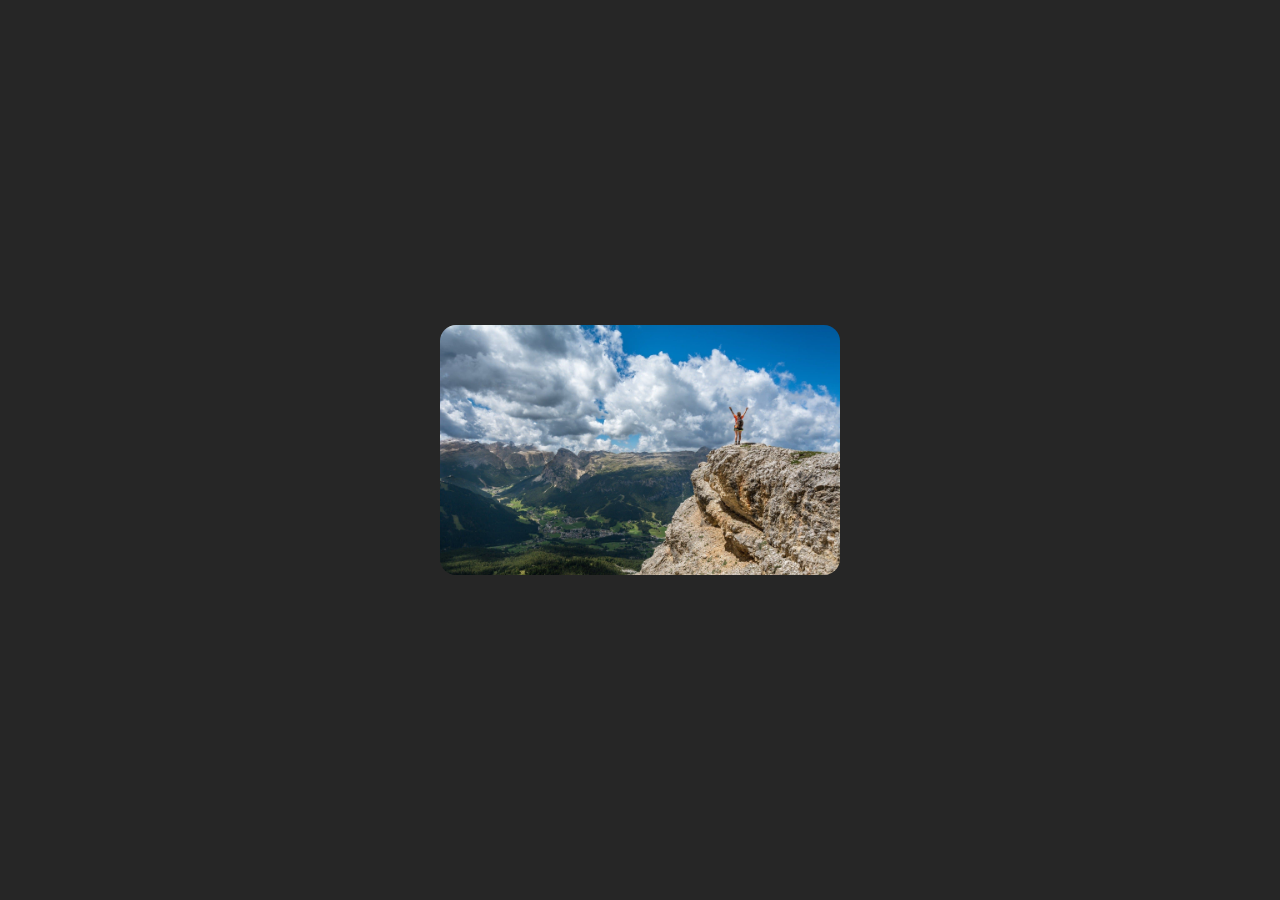
<file: projects/05-img-hover/index.html>
<!DOCTYPE html>
<html lang="en">

<head>
  <meta charset="UTF-8">
  <meta http-equiv="X-UA-Compatible" content="IE=edge">
  <meta name="viewport" content="width=device-width, initial-scale=1.0">
  <title>Image Hover Effect</title>
  <style>
    body {
      background-color: #262626;
      margin: 0;
      padding: 0;
    }

    .wrapper {
      position: absolute;
      left: 50%;
      top: 50%;
      transform: translate(-50%, -50%);
      width: 400px;
    }

    .box {
      position: relative;
      height: 250px;
      font-family: Arial, "Helvetica Neue", Helvetica, sans-serif;
      color: #fff;
      perspective: 50em;
      box-sizing: border-box;
      transition: .5s ease;
      overflow: hidden;
      border-radius: 1em;
    }

    .box img {
      width: 100%;
      object-fit: cover;
      transition: .5s;
      transform-origin: 0 100%;
    }

    .text-wrapper {
      position: absolute;
      top: 0;
      left: 0;
      width: 100%;
      height: 100%;
      padding: 20px 30px;
      box-sizing: border-box;
      z-index: 1;
      opacity: 0;
      background-color: #f00;
      transform: rotateX(-90deg);
      transform-origin: 50% 0;
      transition: .5s;
    }

    .text-wrapper h2,
    .text-wrapper p {
      line-height: 1.3em;
    }

    .box:hover img {
      transform: rotateX(90deg);
      opacity: 0;
    }

    .box:hover .text-wrapper {
      opacity: 1;
      transform: rotateX(0);
    }
  </style>
</head>

<body>

  <div class="wrapper">
    <div class="box">
      <img src="../../images/05-img-hover.jpg" alt="Image hover effect">
      <div class="text-wrapper">
        <h2>Lorem ipsum dolor sit</h2>
        <p>
          Lorem ipsum dolor sit amet consectetur, adipisicing elit. Eius blanditiis incidunt mollitia deserunt tempora
          facere porro molestiae iusto natus est at illum esse dolorem officiis quos, placeat error fugiat asperiores!
        </p>
      </div>
    </div>
  </div>

</body>

</html>
</file>
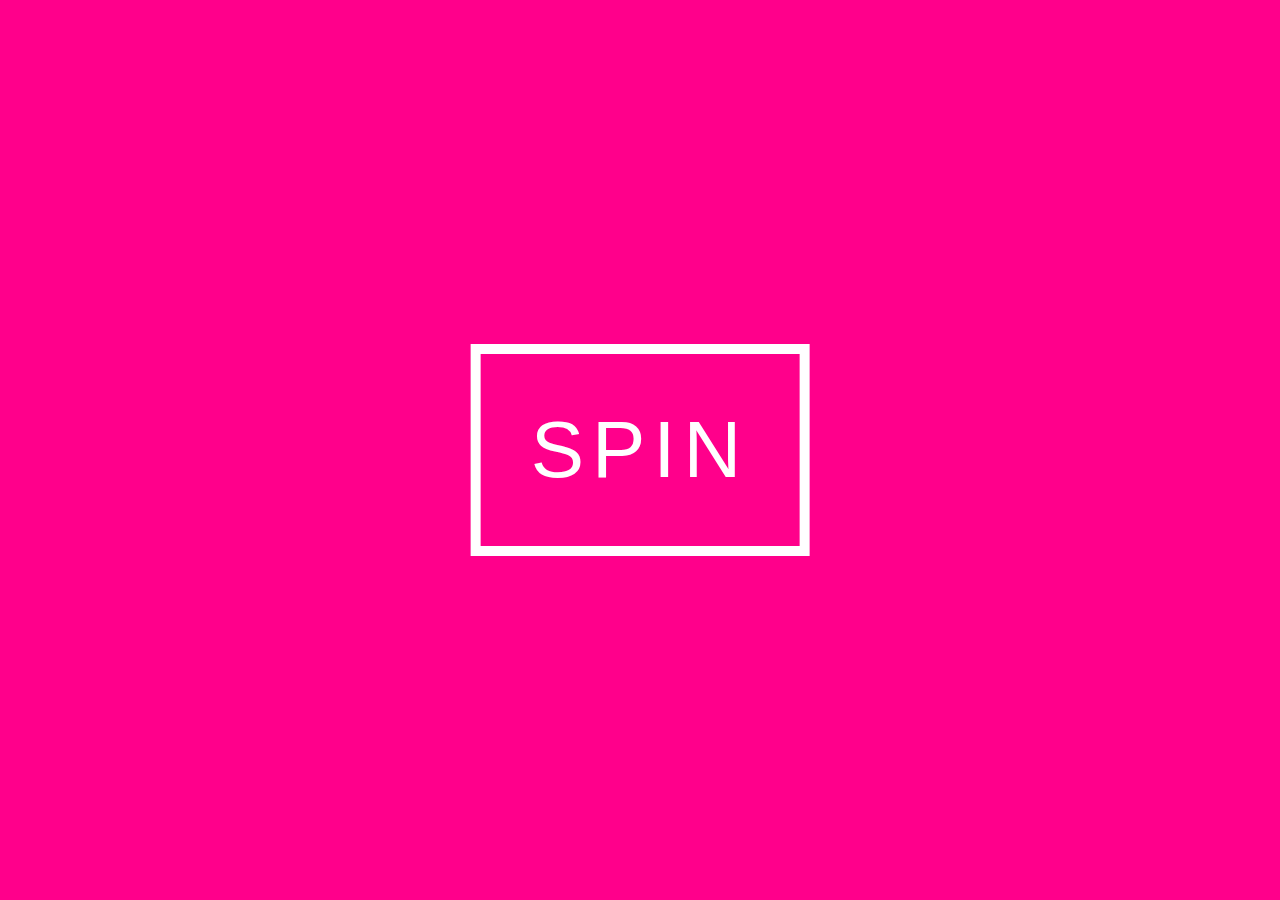
<file: projects/01-spin/spin.html>
<!DOCTYPE html>
<html lang="en">

<head>
  <meta charset="UTF-8">
  <meta http-equiv="X-UA-Compatible" content="IE=edge">
  <meta name="viewport" content="width=device-width, initial-scale=1.0">
  <title>Spin Text on Hover</title>
  <style>
    body {
      background-color: #ff008b;
      margin: 0;
      padding: 0;
    }

    ul {
      position: absolute;
      top: 50%;
      left: 50%;
      transform: translate(-50%, -50%);
      display: inline-block;
      padding: 50px;
      margin: 0;
      text-transform: uppercase;
      letter-spacing: .5em;
      border: 10px solid #fff;
      list-style: none;
    }

    ul::after {
      content: "";
      display: block;
      clear: both;
    }

    ul li {
      color: #fff;
      float: left;
      font-size: 5em;
      font-family: 'Arial', sans-serif;
      transition: .9s;
    }

    ul:hover li {
      transform: rotateY(360deg);
    }

    ul:hover li:nth-child(1) {
      transition-delay: .9s;
    }

    ul:hover li:nth-child(2) {
      transition-delay: .6s;
    }

    ul:hover li:nth-child(3) {
      transition-delay: .3s;
    }
  </style>

</head>

<body>
  <ul>
    <li>s</li>
    <li>p</li>
    <li>i</li>
    <li>n</li>
  </ul>

</body>

</html>
</file>
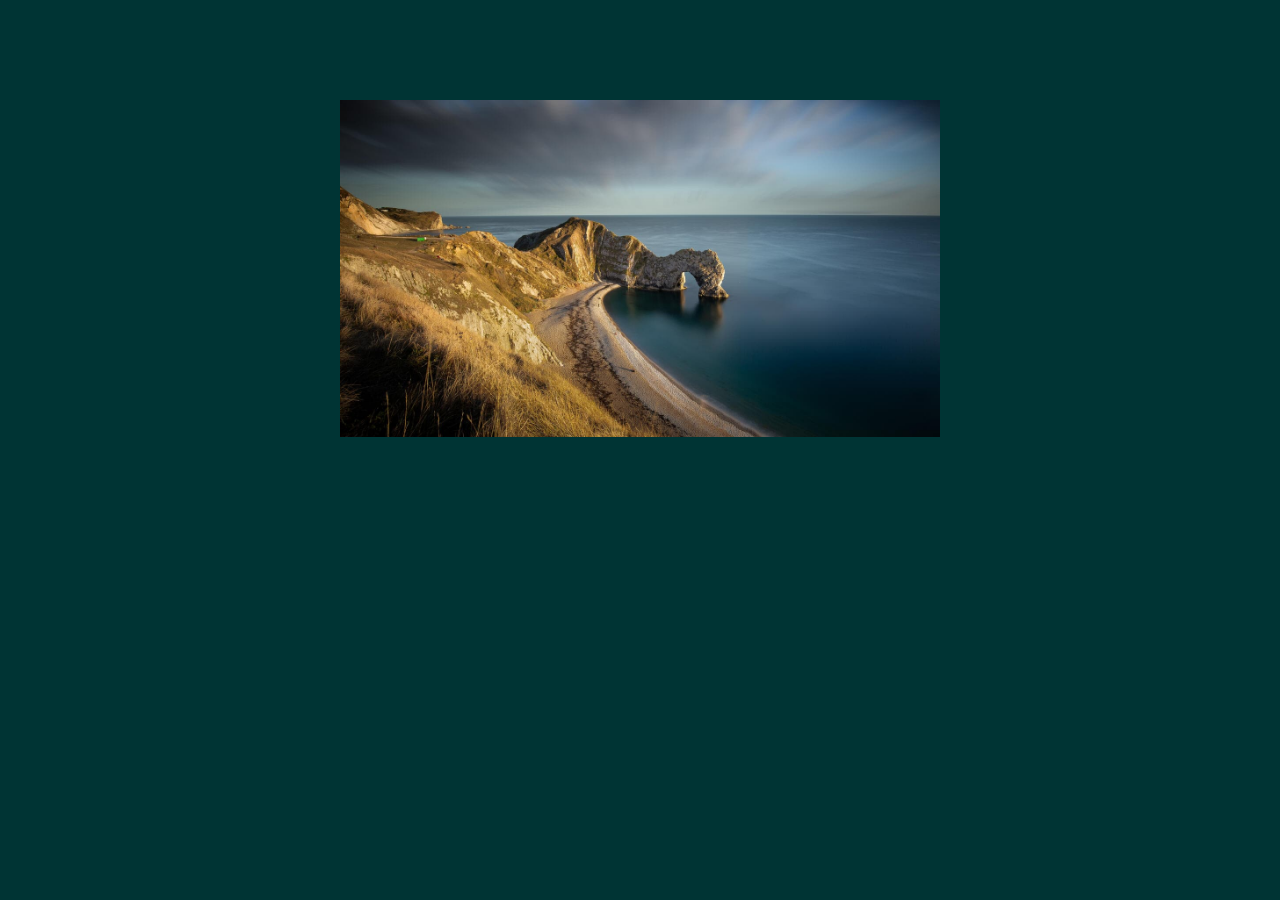
<file: projects/03-img-hover/img-hover-efffect.html>
<!DOCTYPE html>
<html lang="en">

<head>
  <meta charset="UTF-8">
  <meta http-equiv="X-UA-Compatible" content="IE=edge">
  <meta name="viewport" content="width=device-width, initial-scale=1.0">
  <title>Image Hover Effect</title>
  <style>
    body {
      margin: 0;
      padding: 0;
      background-color: #003434;
    }

    .container {
      width: 600px;
      margin: 100px auto;
    }

    .image-wrapper {
      position: relative;
      overflow: hidden;
    }

    .image-wrapper img {
      width: 100%;
      transition: .5s;
    }

    .text {
      position: absolute;
      left: -100%;
      top: 0;
      width: 100%;
      height: 100%;
      background-color: rgba(255, 0, 0, .9);
      transition: .5s;
    }

    .text h2 {
      margin: 0;
      padding: 0;
      position: absolute;
      top: 50%;
      left: 50%;
      transform: translate(-50%, -50%);
      color: #fff;
      font-family: Arial, Helvetica, sans-serif;
      font-size: 2rem;
      text-transform: uppercase;
    }

    .image-wrapper:hover .text {
      left: 0%;
    }

    .image-wrapper:hover img {
      transform: scale(1.2)
    }
  </style>
</head>

<body>
  <div class="container">
    <div class="image-wrapper">
      <img src="../../images/image-hover.jpeg" alt="Image hover">
      <div class="text">
        <h2>Image Hover</h2>
      </div>
    </div>
  </div>
</body>

</html>
</file>
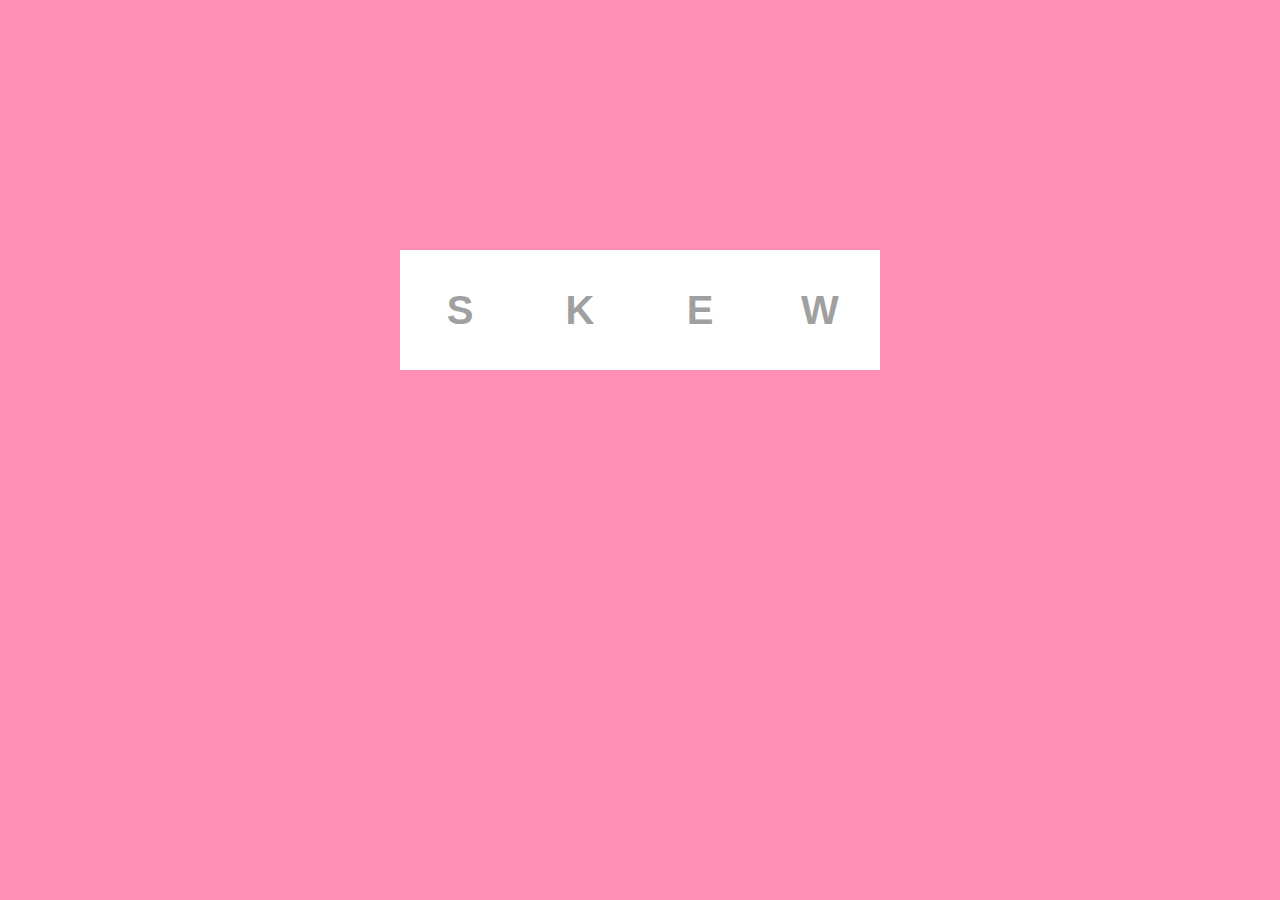
<file: projects/04-skew/04-skew-text.html>
<!DOCTYPE html>
<html lang="en">

<head>
  <meta charset="UTF-8">
  <meta http-equiv="X-UA-Compatible" content="IE=edge">
  <meta name="viewport" content="width=device-width, initial-scale=1.0">

  <title>Skew Text on Hover</title>
  <style>
    body {
      margin: 0;
      padding: 0;
      background-color: #ff90b3;
    }

    .text {
      margin: 250px 400px;
      text-align: center;
      display: inline-block;
      transition: .5s;
      display: flex;
    }

    .text span {
      text-transform: uppercase;
      background-color: #fff;
      width: 120px;
      height: 120px;
      display: block;
      line-height: 120px;
      font-family: Arial, "Helvetica Neue", Helvetica, sans-serif;
      font-weight: bold;
      color: #a0a0a0;
      font-size: 40px;
      transition: .5s;
    }

    .text span::after {
      display: block;
      content: "";
      clear: both;
    }

    .text:hover span:nth-child(1) {
      border-top-left-radius: 3px;
      border-bottom-left-radius: 3px;
    }

    .text:hover span:last-child {
      border-top-right-radius: 3px;
      border-bottom-right-radius: 3px;
    }

    .text:hover span:nth-child(odd) {
      transform: skewY(-15deg);
      color: #b5b5b5;
      box-shadow: 0 60px 20px rgba(0, 0, 0, .1);
    }

    .text:hover span:nth-child(even) {
      transform: skewY(15deg);
      color: #b5b5b5;
      box-shadow: 0 60px 20px rgba(0, 0, 0, .1), inset 0 0 30px rgba(0, 0, 0, .2);

    }

    .text:hover {
      transform: rotateX(35deg);
    }
  </style>
</head>

<body>
  <div class="text">
    <span>S</span>
    <span>k</span>
    <span>e</span>
    <span>w</span>
  </div>
</body>

</html>
</file>
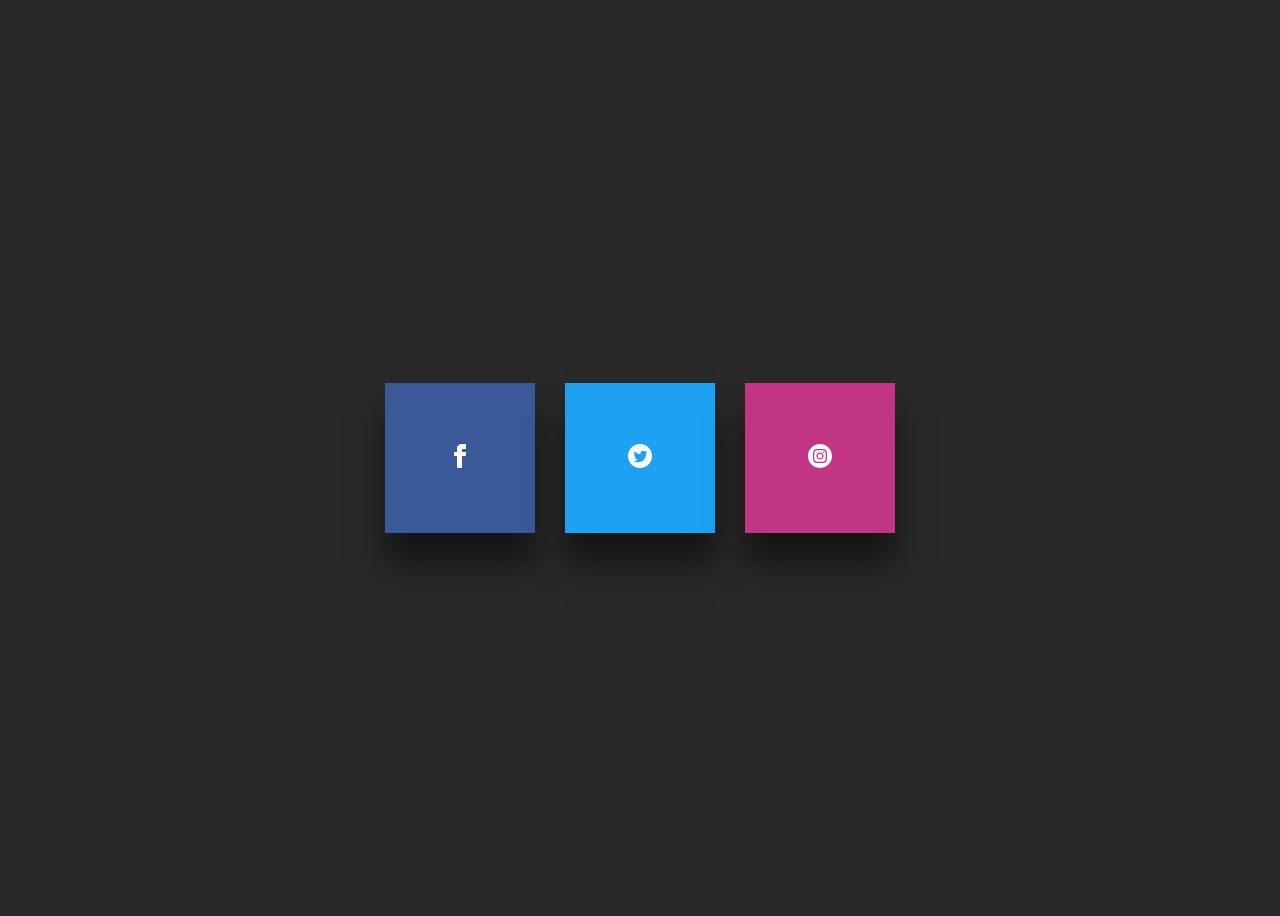
<file: projects/06-card-flip/card-flip.html>
<!DOCTYPE html>
<html lang="en">
<head>
  <meta charset="UTF-8">
  <meta http-equiv="X-UA-Compatible" content="IE=edge">
  <meta name="viewport" content="width=device-width, initial-scale=1.0">
  <title>Card Flip Animation</title>

  <style>
    body {
      background-color: #292929;
      display: flex;
      align-items: center;
      justify-content: center;
      font-family: Arial, "Helvetica Neue", Helvetica, sans-serif;
      height: 100vh;
    }

    .wrapper {
      perspective: 500px;
      margin: 15px;

    }

    .card {
      position: relative;
      width: 150px;
      height: 150px;
      background-color: #fff;
      transform-style: preserve-3d;
      transition: .5s ease;
      box-shadow: 0 30px 30px rgba(0, 0, 0, .5);
    }

    .card--fb {
      background-color: #3b5998;
    }

    .card--tw {
      background-color: #1DA1F2;
    }

    .card--in {
      background-color: #C13584;
    }

    .card__front,
    .card__back{
      position: absolute;
      top: 0;
      left: 0;
      width: 150px;
      height: 150px;
      color: #fff;
      backface-visibility: hidden;
    }

    .card__front svg {
      fill: #fff;
    }

    .card__front {
      font-size: 30px;
      display: flex;
      justify-content: center;
      align-items: center;
    }

    .card__back {
      font-size: 30px;
      display: flex;
      justify-content: center;
      align-items: center;
    }

    .wrapper:hover .card {
      transform: rotateY(180deg);
    }

    .card__back {
      transform: rotateY(180deg);
    }
  </style>
</head>
<body>

  <div class="wrapper">
    <div class="card card--fb">
      <div class="card__front">
        <a href="https://www.facebook.com/">
          <svg xmlns="http://www.w3.org/2000/svg" width="24" height="24" viewBox="0 0 24 24"><path d="M9 8h-3v4h3v12h5v-12h3.642l.358-4h-4v-1.667c0-.955.192-1.333 1.115-1.333h2.885v-5h-3.808c-3.596 0-5.192 1.583-5.192 4.615v3.385z"/></svg>
        </a>
      </div>
      <div class="card__back">
        Facebook
      </div>
    </div>
  </div>

  <div class="wrapper">
    <div class="card card--tw">
      <div class="card__front">
        <a href="https://www.twitter.com/">
          <svg xmlns="http://www.w3.org/2000/svg" width="24" height="24" viewBox="0 0 24 24"><path d="M12 0c-6.627 0-12 5.373-12 12s5.373 12 12 12 12-5.373 12-12-5.373-12-12-12zm6.066 9.645c.183 4.04-2.83 8.544-8.164 8.544-1.622 0-3.131-.476-4.402-1.291 1.524.18 3.045-.244 4.252-1.189-1.256-.023-2.317-.854-2.684-1.995.451.086.895.061 1.298-.049-1.381-.278-2.335-1.522-2.304-2.853.388.215.83.344 1.301.359-1.279-.855-1.641-2.544-.889-3.835 1.416 1.738 3.533 2.881 5.92 3.001-.419-1.796.944-3.527 2.799-3.527.825 0 1.572.349 2.096.907.654-.128 1.27-.368 1.824-.697-.215.671-.67 1.233-1.263 1.589.581-.07 1.135-.224 1.649-.453-.384.578-.87 1.084-1.433 1.489z"/></svg>
        </a>
      </div>
      <div class="card__back">
        Twitter
      </div>
    </div>
  </div>

  <div class="wrapper">
    <div class="card card--in">
      <div class="card__front">
        <a href="https://www.instagram.com/">
          <svg xmlns="http://www.w3.org/2000/svg" width="24" height="24" viewBox="0 0 24 24"><path d="M14.829 6.302c-.738-.034-.96-.04-2.829-.04s-2.09.007-2.828.04c-1.899.087-2.783.986-2.87 2.87-.033.738-.041.959-.041 2.828s.008 2.09.041 2.829c.087 1.879.967 2.783 2.87 2.87.737.033.959.041 2.828.041 1.87 0 2.091-.007 2.829-.041 1.899-.086 2.782-.988 2.87-2.87.033-.738.04-.96.04-2.829s-.007-2.09-.04-2.828c-.088-1.883-.973-2.783-2.87-2.87zm-2.829 9.293c-1.985 0-3.595-1.609-3.595-3.595 0-1.985 1.61-3.594 3.595-3.594s3.595 1.609 3.595 3.594c0 1.985-1.61 3.595-3.595 3.595zm3.737-6.491c-.464 0-.84-.376-.84-.84 0-.464.376-.84.84-.84.464 0 .84.376.84.84 0 .463-.376.84-.84.84zm-1.404 2.896c0 1.289-1.045 2.333-2.333 2.333s-2.333-1.044-2.333-2.333c0-1.289 1.045-2.333 2.333-2.333s2.333 1.044 2.333 2.333zm-2.333-12c-6.627 0-12 5.373-12 12s5.373 12 12 12 12-5.373 12-12-5.373-12-12-12zm6.958 14.886c-.115 2.545-1.532 3.955-4.071 4.072-.747.034-.986.042-2.887.042s-2.139-.008-2.886-.042c-2.544-.117-3.955-1.529-4.072-4.072-.034-.746-.042-.985-.042-2.886 0-1.901.008-2.139.042-2.886.117-2.544 1.529-3.955 4.072-4.071.747-.035.985-.043 2.886-.043s2.14.008 2.887.043c2.545.117 3.957 1.532 4.071 4.071.034.747.042.985.042 2.886 0 1.901-.008 2.14-.042 2.886z"/></svg>
        </a>
      </div>
      <div class="card__back">
        Instagram
      </div>
    </div>
  </div>

</body>
</html>
</file>
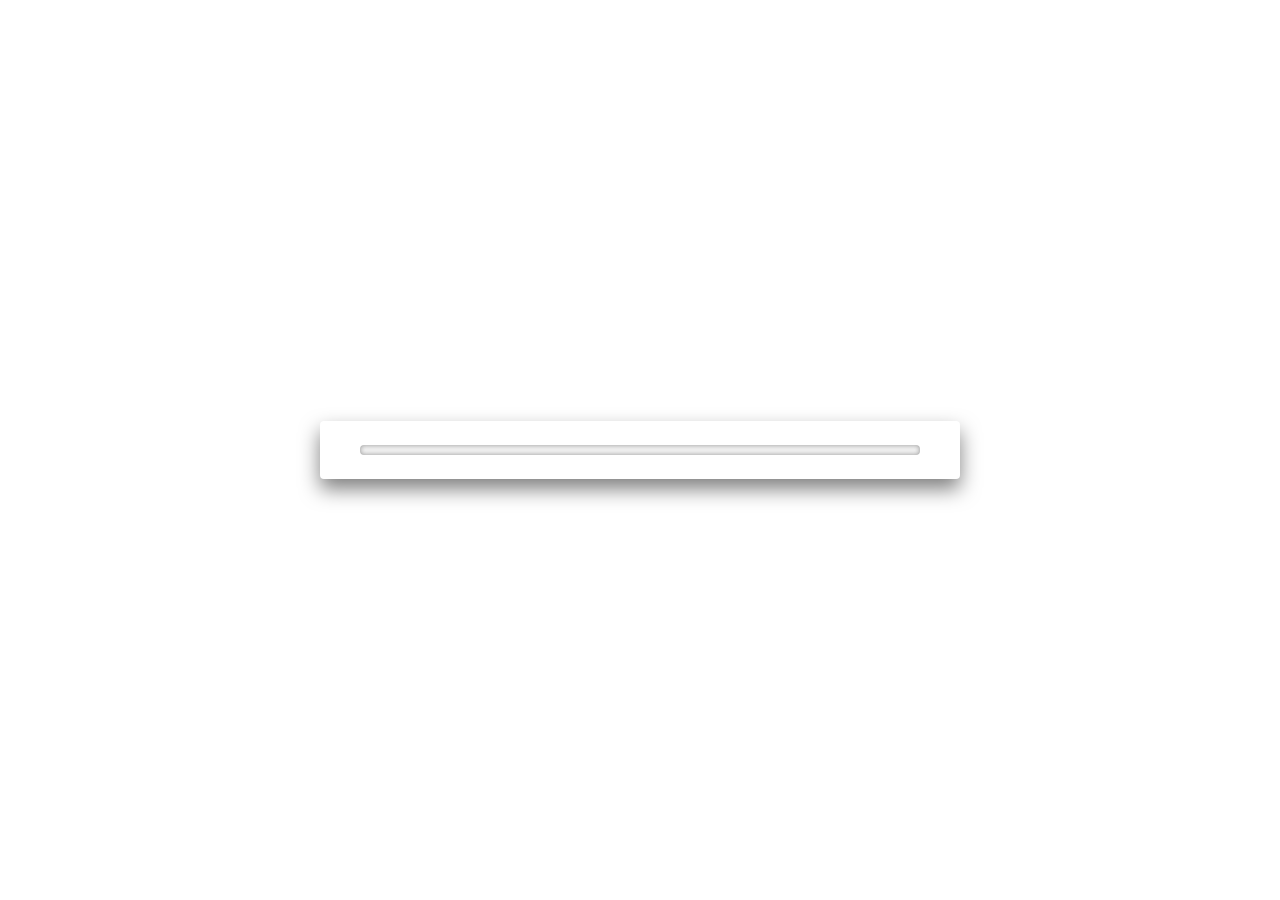
<file: projects/07-progressbar/progressbar.html>
<!DOCTYPE html>
<html lang="en">
<head>
  <meta charset="UTF-8">
  <meta http-equiv="X-UA-Compatible" content="IE=edge">
  <meta name="viewport" content="width=device-width, initial-scale=1.0">
  <title>Progressbar animation</title>
  <style>
    body {
      margin: 0;
      padding: 0;
      animation: pulse infinite 5s;
    }

    .progressbar-wrapper {
      position: absolute;
      top: 50%;
      left: 50%;
      width: 50%;
      background-color: #fff;
      transform: translate(-50%, -50%);
      padding: 20px  40px;
      border-radius: 4px;
      box-sizing: border-box;
      box-shadow: 0 10px 20px rgba(0, 0, 0, .5);
    }

    .progressbar {
      position: relative;
      display: inline-block;
      width: 100%;
      height: 10px;
      background-color: #f1f1f1;
      box-shadow: inset 0 0 5px rgba(0, 0, 0, .2);
      border-radius: 4px;
      overflow: hidden;
    }

    .progressbar::after {
      content: '';
      position: absolute;
      left: 0;
      width: 100%;
      height: 100%;
      border-radius: 4px;
      box-shadow: inset 0 0 5px rgba(0, 0, 0, .2);
      animation: load infinite 5s;
    }

    @keyframes load {
      0% {
        width: 0%;
        background-color: #f00;
      }
      50% {
        width: 70%;
        background-color: #00f;
      }
      100% {
        width: 100%;
        background-color: #0f0;
      }
    }

    @keyframes pulse {
      0% {
        background-color: #f00;
      }
      50% {
        background-color: #00f;
      }
      100% {
        background-color: #0f0;
      }
    }
  </style>
</head>
<body>
  <div class="progressbar-wrapper">
    <div class="progressbar">
    </div>
  </div>
</body>
</html>
</file>
